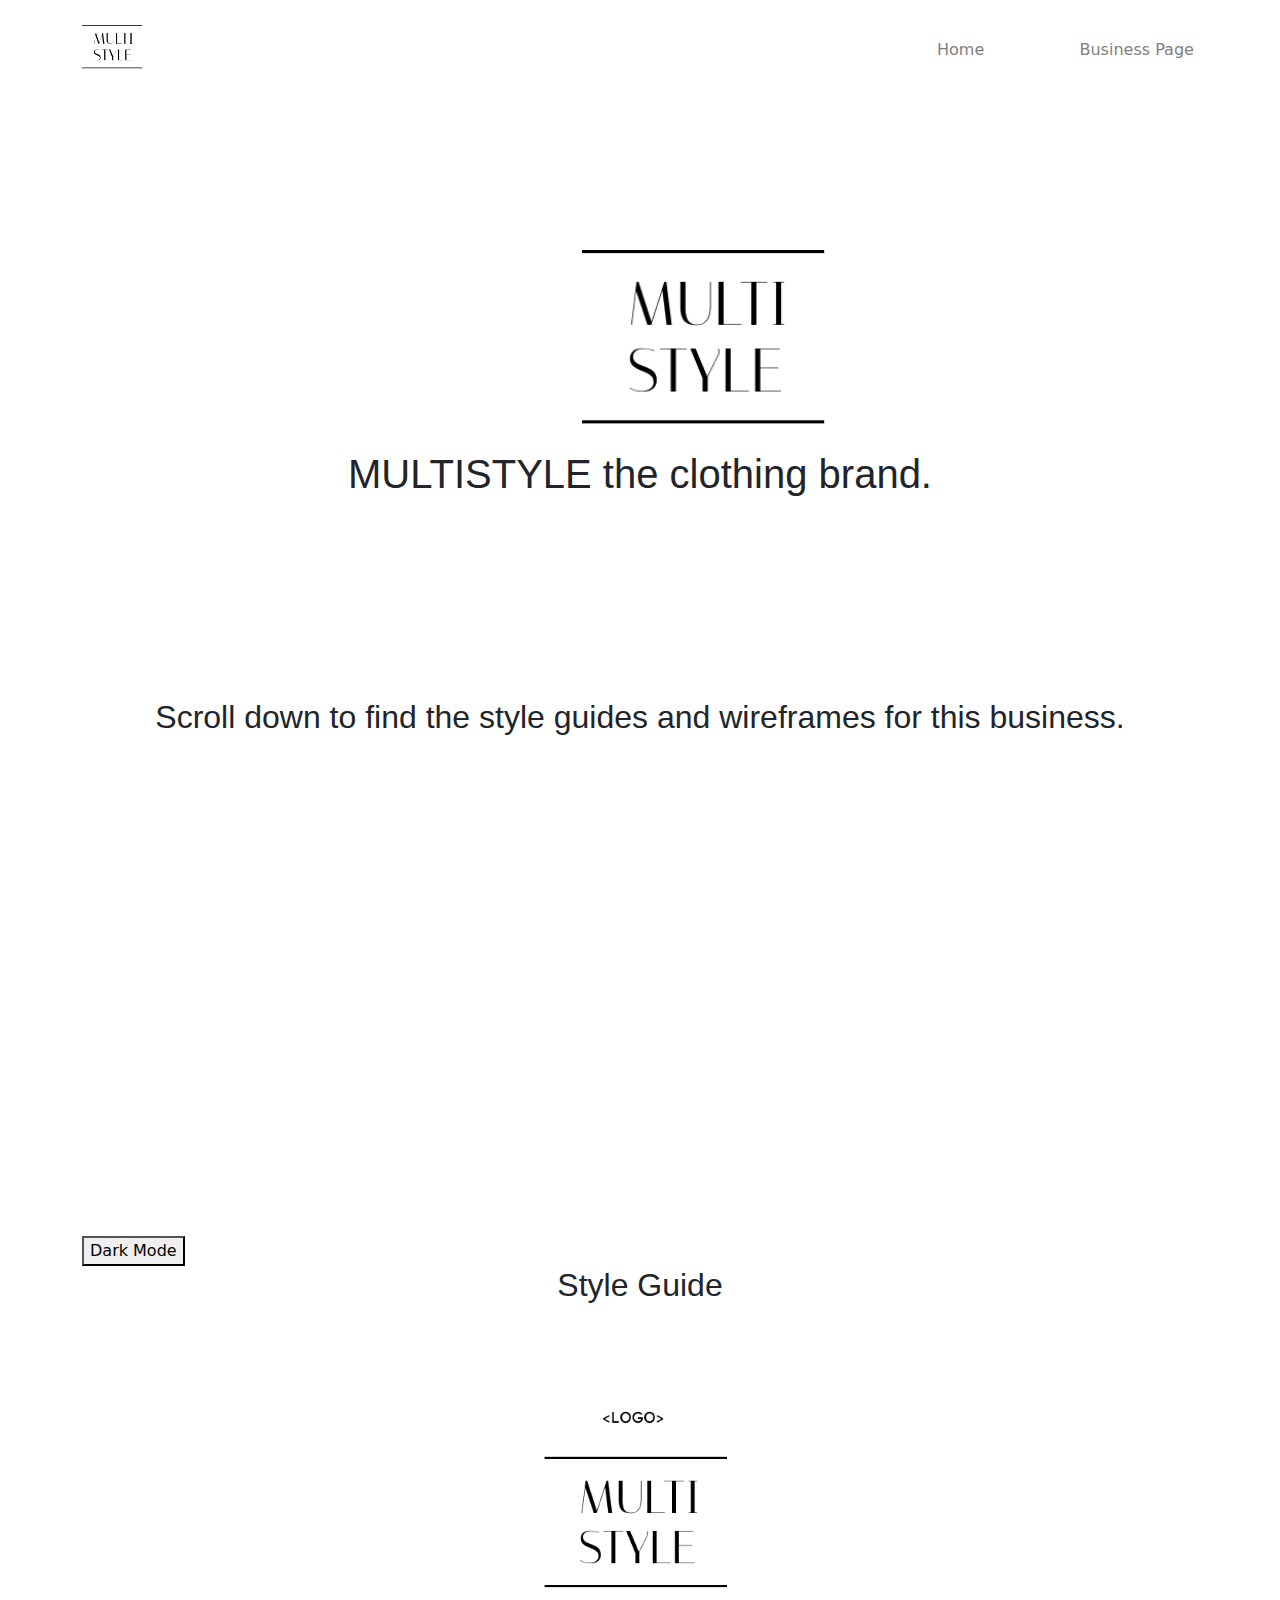
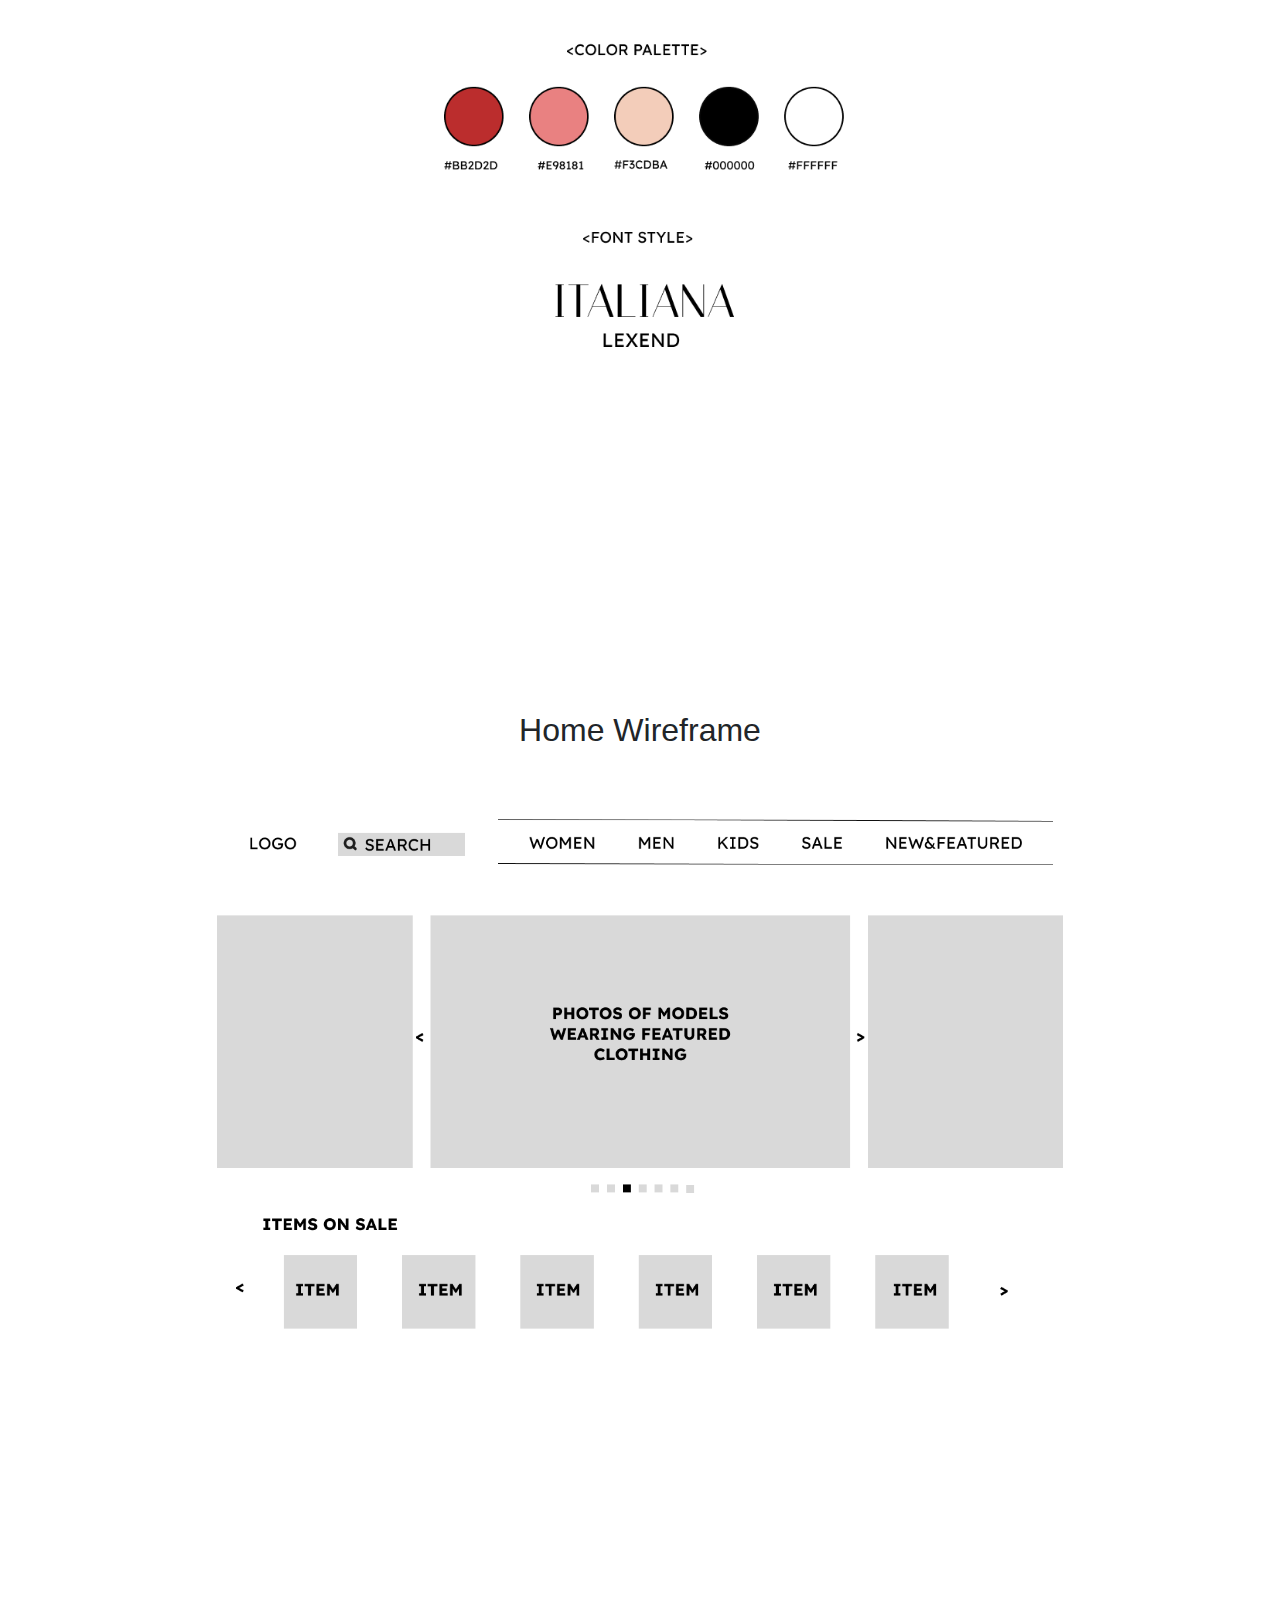
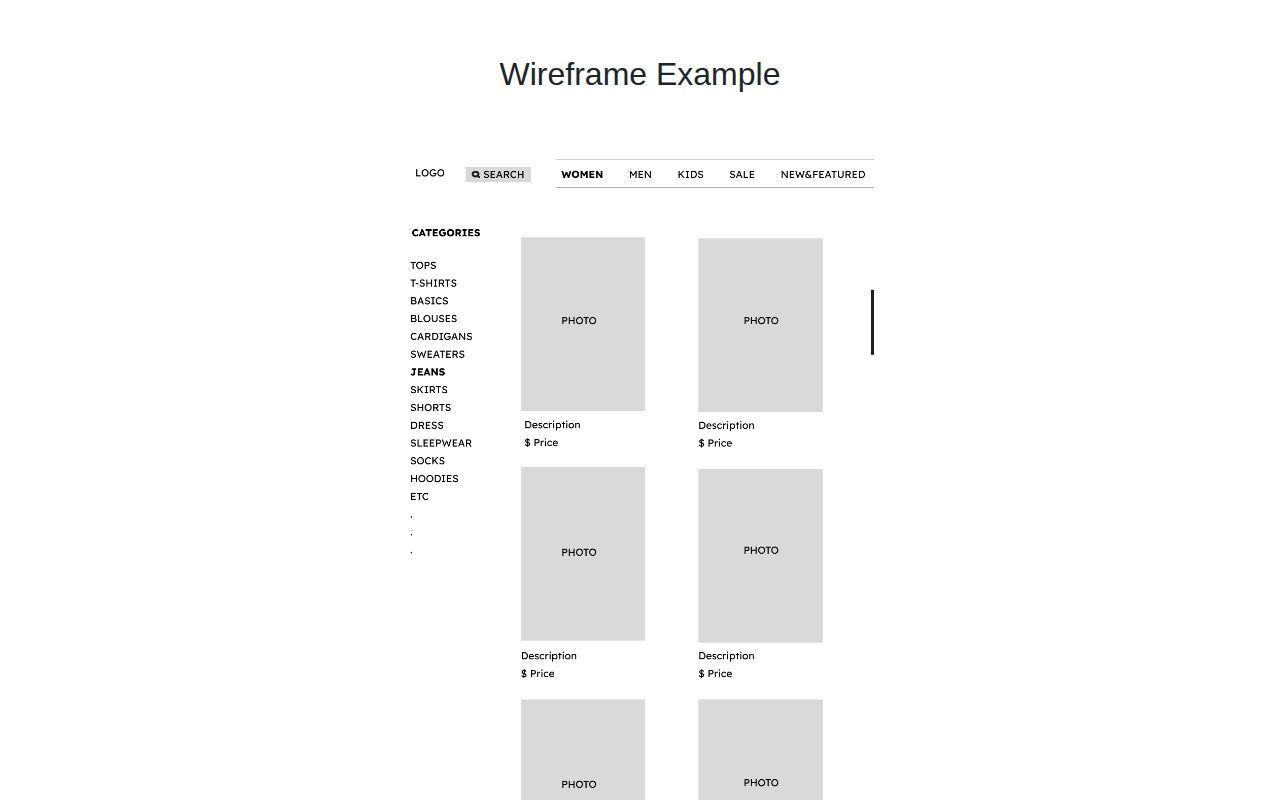
<file: business.html>
<!DOCTYPE html>
<html lang="en">

<head>
    <meta charset="UTF-8">
    <meta name="viewport" content="width=device-width, initial-scale=1.0">

    <link rel="stylesheet" href="style.css">
    <link href="https://cdn.jsdelivr.net/npm/bootstrap@5.3.3/dist/css/bootstrap.min.css" rel="stylesheet" integrity="sha384-QWTKZyjpPEjISv5WaRU9OFeRpok6YctnYmDr5pNlyT2bRjXh0JMhjY6hW+ALEwIH" crossorigin="anonymous">

    <title>Selina's Personal Website</title>
</head>

<body>
    <div class="container">
        <div class="row navbar">
            <div class="col-9"><img src="Photos/MULTISTYLE_LOGO.png" style="height:50px;"></div>
            <div class="col"><a href="index.html" class="navword">Home</a></div>
            <div class="col"><a href="business.html" class="navword">Business Page</a></div>
        </div>

        <div class="row multilogo">
            <div class="col">
                <div class="multilogo"><img src="Photos/MULTISTYLE_LOGO.png" style="height:200px;"></div>

            </div>
        </div>

        <div class="row multilogo description">
            <h1 class="mintro">MULTISTYLE the clothing brand.</h1>

        </div>

        <div class="row">
            <h2 class="a">Scroll down to find the style guides and wireframes for this business.</h2>
        </div>

        <button id="button-mode">Dark Mode</button>

    


        <h2 class="b">Style Guide</h2>
        <br>
        <br>
        <div class="row">
            <div class="col">
                <div class="stylesheett"><img src="Photos/Multistyle_style_sheet.png" style="height:650px;"></div>
            </div>
        </div>

        <h2 class="c">Home Wireframe</h2>
        <br>
        <br>
        <div class="row">
            <div class="col">
                <div class="homewire"><img src="Photos/Multistyle_home_wireframe.png" style="height:550px;"></div>
            </div>
        </div>

        <h2 class="d">Wireframe Example</h2>
        <br>
        <br>
        <div class="row">
            <div class="col">
                <div class="wireex"><img src="Photos/Multistyle_wireframe_example.png" style="height:650px;"></div>
            </div>
        </div>




    </div>


    <!-- dom.js must be in the body -->
    <script src="dom.js"></script>

</body>

</html>
</file>
<file: style.css>
.navbar {
    height: 100px;
    margin-bottom: 150px;
}

.photo {
    margin-left: 350px;
    margin-bottom: 150px;
}

h1 {
    font-family: serif;
}

h4 {
    font-family: serif;
}

.introduction {
    margin-right: 200px;
}

.lang {
    margin-bottom: 100px;
}

body {
    background-color: burlywood;
}

.navword {
    color: grey;
    text-decoration: none;
}

.multilogo {
    margin-left: 500px;
}

.stylesheet {
    margin-left: 375px;
}

.mintro {
    text-align: center;
    font-family: 'Lucida Sans', 'Lucida Sans Regular', 'Lucida Grande', 'Lucida Sans Unicode', Geneva, Verdana, sans-serif;
    margin-bottom: 200px;
}

.a {
    text-align: center;
    font-family: 'Lucida Sans', 'Lucida Sans Regular', 'Lucida Grande', 'Lucida Sans Unicode', Geneva, Verdana, sans-serif;
    margin-bottom: 500px;
}

.b {
    text-align: center;
    font-family: 'Lucida Sans', 'Lucida Sans Regular', 'Lucida Grande', 'Lucida Sans Unicode', Geneva, Verdana, sans-serif;
}

.c {
    text-align: center;
    font-family: 'Lucida Sans', 'Lucida Sans Regular', 'Lucida Grande', 'Lucida Sans Unicode', Geneva, Verdana, sans-serif;
}

.stylesheett {
    text-align: center;
    margin-bottom: 300px;
}

.homewire {
    text-align: center;
    margin-bottom: 300px;
}

.d {
    text-align: center;
    font-family: 'Lucida Sans', 'Lucida Sans Regular', 'Lucida Grande', 'Lucida Sans Unicode', Geneva, Verdana, sans-serif;
}

.wireex {
    text-align: center;
}

button {
    align-items: center;
}
</file>
